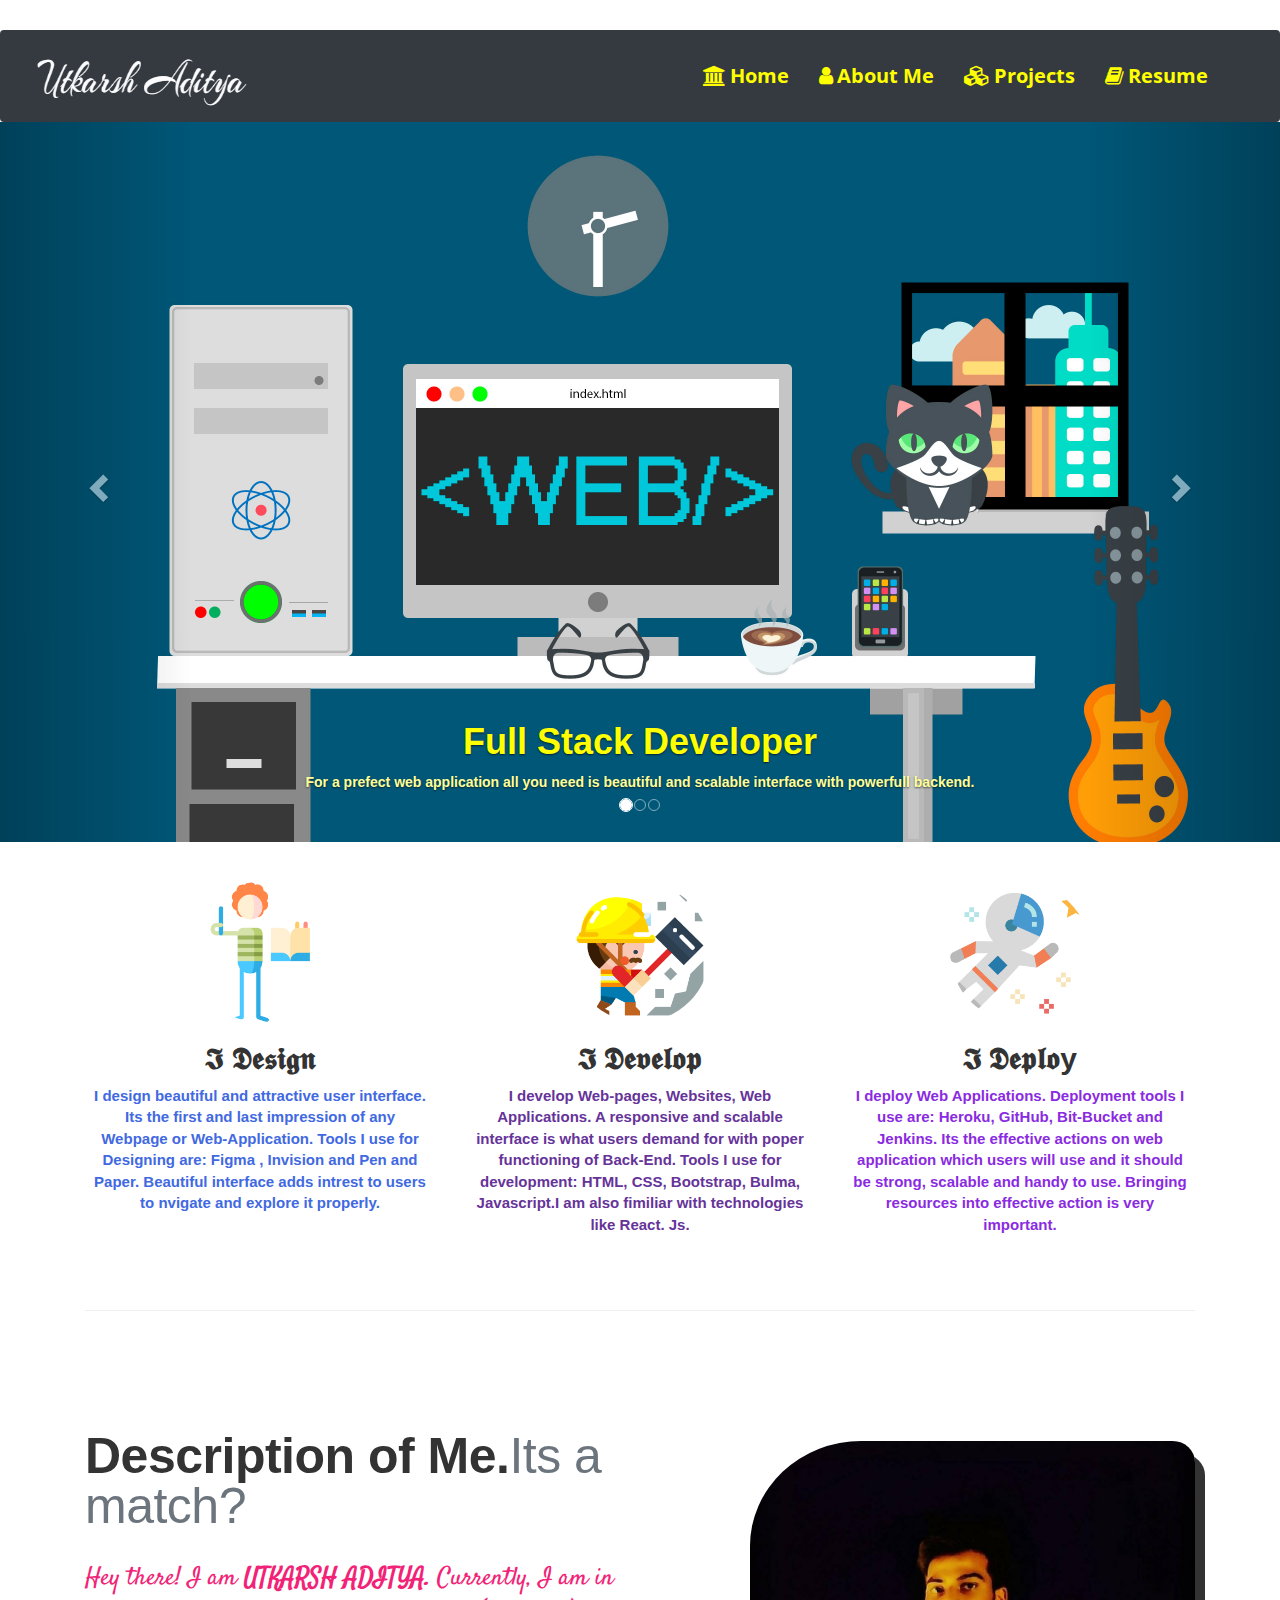
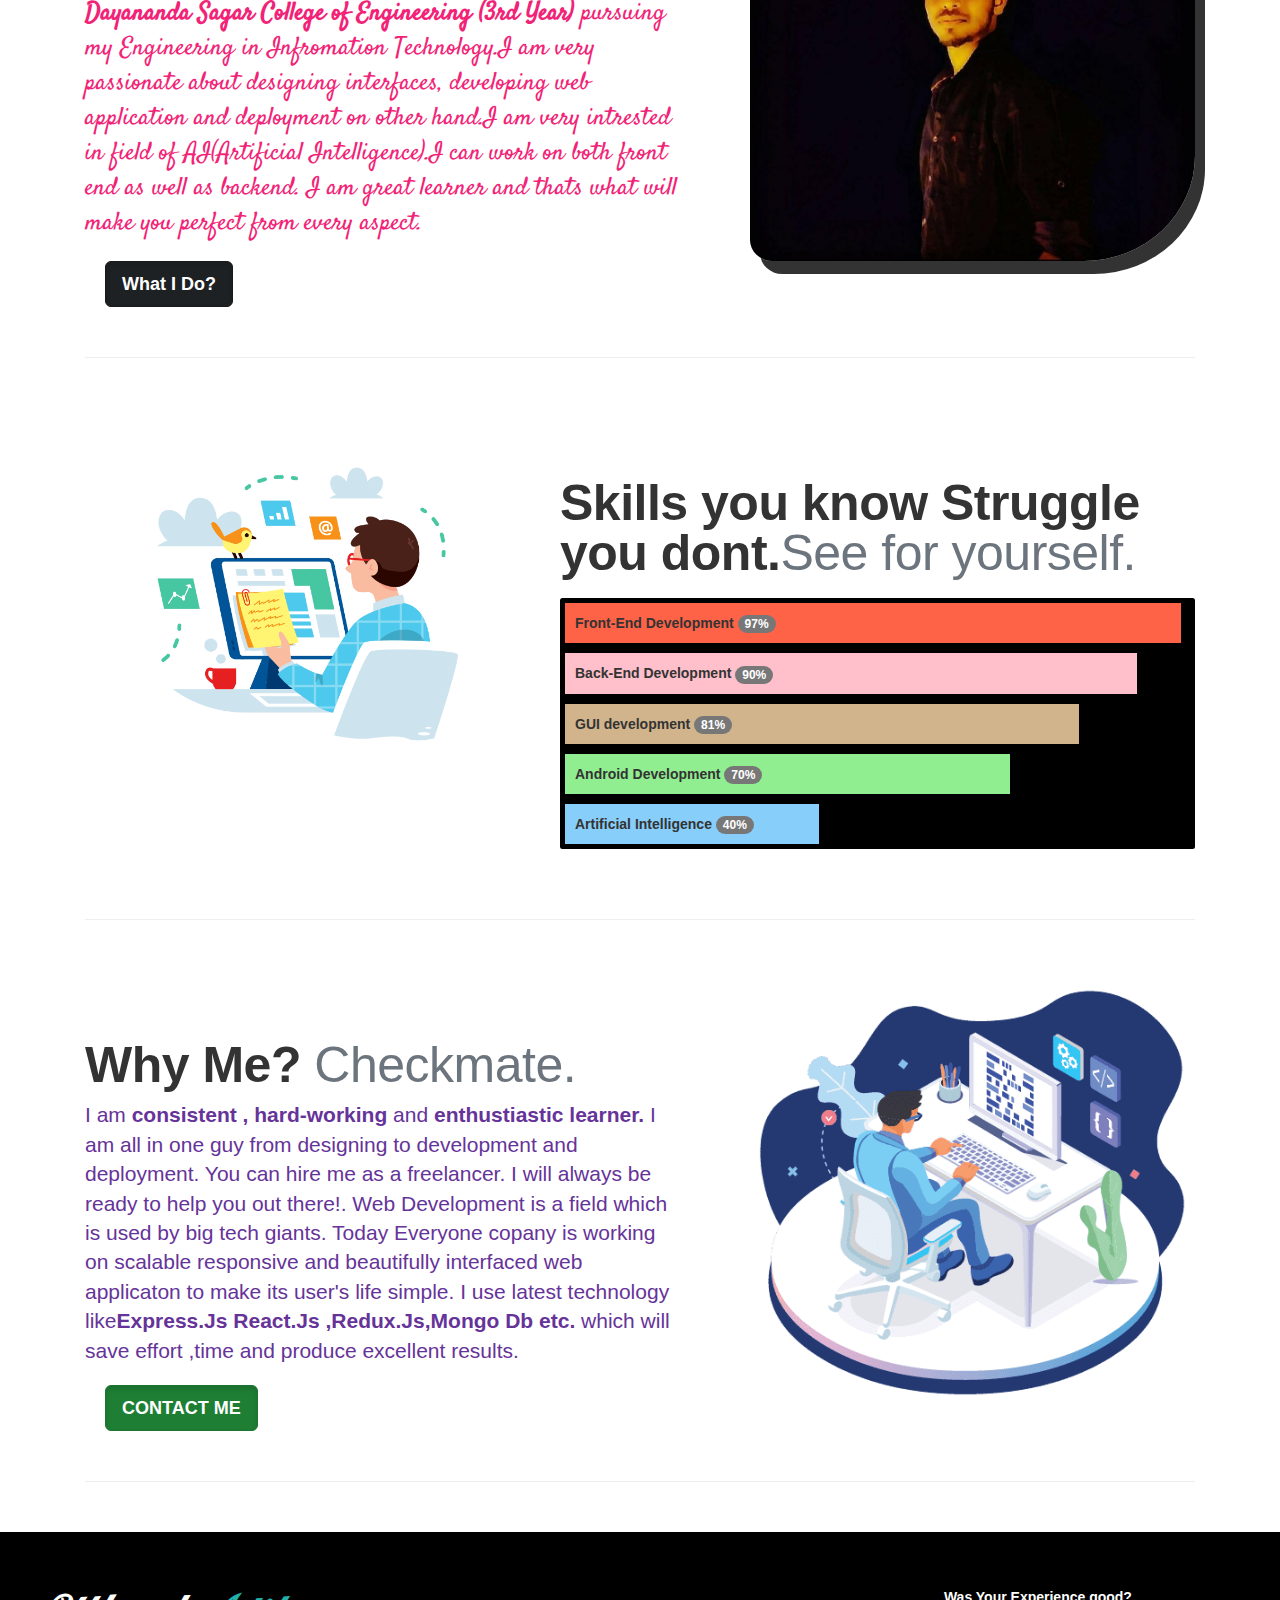
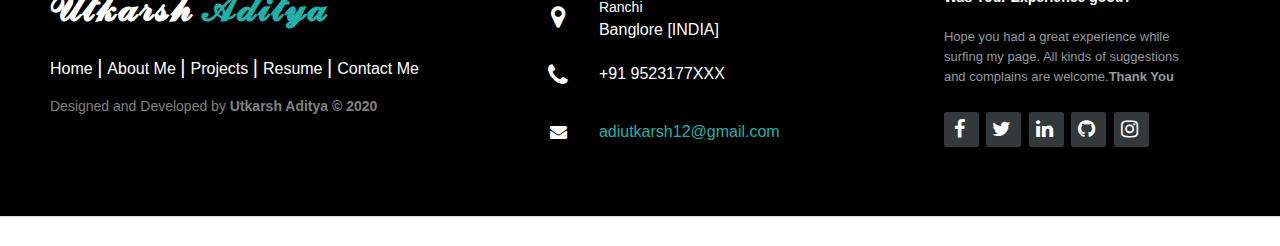
<file: index.html>
<!DOCTYPE html>
<html lang="en">
<head>
    <meta charset="UTF-8">
    <meta name="viewport" content="width=device-width, initial-scale=1.0">
    <title>𝓤𝓽𝓴𝓪𝓻𝓼𝓱 𝓐𝓭𝓲𝓽𝔂𝓪</title>
    <link rel="stylesheet" type="text/css" href="styles1.css">
   
    <link rel="stylesheet" href="https://stackpath.bootstrapcdn.com/bootstrap/4.5.2/css/bootstrap.min.css" integrity="sha384-JcKb8q3iqJ61gNV9KGb8thSsNjpSL0n8PARn9HuZOnIxN0hoP+VmmDGMN5t9UJ0Z" crossorigin="anonymous">

    <meta name="viewport" content="width=device-width, initial-scale=1, minimum-scale=1, maximum-scale=1" />  
    <link rel="icon" href="favicon.ico">
    <link rel="stylesheet" href="https://cdnjs.cloudflare.com/ajax/libs/font-awesome/4.7.0/css/font-awesome.min.css">
    <script src="//cdnjs.cloudflare.com/ajax/libs/jquery/3.2.1/jquery.min.js"></script>
    <link href='https://fonts.googleapis.com/css?family=Montez' rel='stylesheet'>
    <link href="https://fonts.googleapis.com/css2?family=Open+Sans+Condensed:wght@300&display=swap" rel="stylesheet">
    <link href="https://fonts.googleapis.com/css2?family=Pacifico&display=swap" rel="stylesheet">
    <link href="https://fonts.googleapis.com/css2?family=Dancing+Script&display=swap" rel="stylesheet">
    <link href="https://fonts.googleapis.com/css2?family=Architects+Daughter&display=swap" rel="stylesheet">
    <link href="https://fonts.googleapis.com/css2?family=Satisfy&display=swap" rel="stylesheet">
<link href="https://fonts.googleapis.com/css2?family=Great+Vibes&display=swap" rel="stylesheet">
<link href="https://fonts.googleapis.com/css2?family=Open+Sans+Condensed:wght@300&display=swap" rel="stylesheet">
<link href="https://fonts.googleapis.com/css2?family=Open+Sans+Condensed:wght@300&display=swap" rel="stylesheet">
<link rel="canonical" href="https://getbootstrap.com/docs/4.5/examples/carousel/">



</head>
<body>
        
  


  


      <main role="main">
        <nav class="navbar navbar-expand-lg navbar-light bg-dark" style="margin-bottom: 0px;">
  
          <img class="sign" src="signature.png" height="150px" width="360px">
      
          <button class="navbar-toggler" type="button" data-toggle="collapse" data-target="#navbarSupportedContent" aria-controls="navbarSupportedContent" aria-expanded="false" aria-label="Toggle navigation">
            <span class="navbar-toggler-icon"></span>
          </button>
        
          <div class="collapse navbar-collapse" id="navbarSupportedContent">
            <ul class="navbar-nav mr-auto">
      
              <li class="nav-item">
                  <a class="nav-link" style="color: yellow;" href="index.html"> <i class="fa fa-university"></i><strong>Home</strong></a>
                </li>
            
              <li class="nav-item">
                <a class="nav-link" style="color: yellow;" href="aboutme.html"><i class="fa fa-user"></i><strong>About Me</strong></a>
              </li>
              <li class="nav-item">
                  <a class="nav-link" style="color: yellow ;" href="project.html"><i class="fa fa-cubes"></i><strong>Projects</strong></a>
                </li>
                <li class="nav-item">
                  <a class="nav-link" style="color:yellow ;" href="resume.html"><i class="fa fa-book"></i><strong>Resume</strong></a>
                </li>   
            </ul>
          </div>
        </nav>






        <div id="myCarousel" class="carousel slide" data-ride="carousel">

          <ol class="carousel-indicators">
            <li data-target="#myCarousel" data-slide-to="0" class="active"></li>
            <li data-target="#myCarousel" data-slide-to="1"></li>
            <li data-target="#myCarousel" data-slide-to="2"></li>
          </ol>
        
        
          <div class="carousel-inner">
            <div class="item active">
              <img src="el.jpg" alt="full stack developer">
              <div class="carousel-caption">
                <h1 style="color: yellow;" ><strong>Full Stack Developer</strong></h1>
                <p1 style="color: #FFFF99;"><strong>For a prefect web application all you need is beautiful and scalable interface with powerfull backend.</strong></p1>
              </div>
            </div>
        
            <div class="item">
              <img src="ai.png" alt="artificial intelligence">
              <div class="carousel-caption">
                <h1  style="color: yellow;"><strong>Artificial Intelligenece Enthustiastic</strong></h1>
                <p1 style="color: #FFFF99;"><strong>In upcomming few years World will be working on tips of AI.</strong></p1>
              </div>
            </div>
        
            <div class="item">
              <img style="opacity: 80%;" src="and.png" alt="Android developer">
              <div class="carousel-caption">
                <h1  style="color: yellow;"><strong>Android Developer</strong></h1>
                <p1 style="color: #FFFF99;"><strong>We are presently living in worlds of Apps and thats the solution of every small proble of ours.</strong></p1>
        
              </div>
            </div>
          </div>
        
      
          <a class="left carousel-control" href="#myCarousel" role="button" data-slide="prev">
            <span class="glyphicon glyphicon-chevron-left" aria-hidden="true"></span>
            <span class="sr-only">Previous</span>
          </a>
          <a class="right carousel-control" href="#myCarousel" role="button" data-slide="next">
            <span class="glyphicon glyphicon-chevron-right" aria-hidden="true"></span>
            <span class="sr-only">Next</span>
          </a>
        </div>
      
      
      



        
  

      
    
        <div class="container marketing">
      
        
          <div class="row">
            <div class="col-lg-4">
              <img class="bd-placeholder-img rounded-circle" width="140" height="140" src="design.png" preserveAspectRatio="xMidYMid slice" focusable="false" role="img" aria-label="Placeholder: 140x140"><title>Placeholder</title><rect width="100%" height="100%" fill="#777"/>
              <h2><strong>𝕴 𝕯𝖊𝖘𝖎𝖌𝖓</strong></h2>
              <p style="color: royalblue;"><strong>I design beautiful and attractive user interface. Its the first and last impression of any Webpage or Web-Application. Tools I use for Designing are: Figma , Invision and Pen and Paper. Beautiful interface adds intrest to users to nvigate and explore it properly.</strong></p>
          
            </div>
            <div class="col-lg-4">
              <img class="bd-placeholder-img rounded-circle" width="140" height="140" src="develop.png" preserveAspectRatio="xMidYMid slice" focusable="false" role="img" aria-label="Placeholder: 140x140"><title>Placeholder</title><rect width="100%" height="100%" fill="#777"/>
              <h2><strong>𝕴 𝕯𝖊𝖛𝖊𝖑𝖔𝖕</strong></h2>
              <p style="color:rebeccapurple;"><strong>I develop Web-pages, Websites, Web Applications. A responsive and scalable interface is what users demand for with poper functioning of Back-End. Tools I use for development: HTML, CSS, Bootstrap, Bulma, Javascript.I am also fimiliar with technologies like React. Js.</p></strong> 
              <p><a class="btn btn-secondary" style="display: none;" href="#" role="button">View details &raquo;</a></p>
            </div>
            <div class="col-lg-4">
              <img class="bd-placeholder-img rounded-circle" width="140" height="140" src="deploy1.png" preserveAspectRatio="xMidYMid slice" focusable="false" role="img" aria-label="Placeholder: 140x140"><title>Placeholder</title><rect width="100%" height="100%" fill="#777"/>
              <h2><strong>𝕴 𝕯𝖊𝖕𝖑𝖔y</strong></h2>
              <p style="color:blueviolet;"><strong> I deploy Web Applications. Deployment tools I use are: Heroku, GitHub, Bit-Bucket and Jenkins. Its the effective actions on web application which users will use and it should be strong, scalable and handy to use. Bringing resources into effective action is very important.</p></strong>
              <p><a class="btn btn-secondary" style="display: none;" href="#" role="button">View details &raquo;</a></p>
            </div>
          </div>


          
      
      
 <!--feature wala  part-->
      
          <hr class="featurette-divider">
      
          <div class="row featurette">
            <div class="col-md-7">
              <h2 class="featurette-heading"><strong>Description of Me.</strong><span class="text-muted">Its a match?</span></h2><br>
              <p id="parae" class="lead" style="opacity: 90%;color:rgb(240, 11, 106); font-family: 'Satisfy', cursive; font-size: 25px;margin-right: 6%;">Hey there! I am <strong>UTKARSH ADITYA.</strong>   Currently, I am in <strong>Dayananda Sagar College of Engineering (3rd Year)</strong> pursuing my Engineering in Infromation Technology.I am very passionate about designing interfaces, developing web application and deployment on other hand.I am very intrested in field of AI(Artificial Intelligence).I can work on both front end as well as backend. I am great learner and thats what will make you perfect from every aspect. </p>

              <a href="whatido.html" class="btn btn-dark btn-lg active" role="button" aria-pressed="true"><strong>What I Do?</strong></a>

            </div>
            <div class="col-md-5">
              <img style="border-radius: 25% 5% 25% 5%; box-shadow: 10px 13px;margin-top:8rem;" class="bd-placeholder-img bd-placeholder-img-lg featurette-image img-fluid mx-auto" width="500" height="500" src="me1.jpg" preserveAspectRatio="xMidYMid slice" focusable="false" role="img" aria-label="Placeholder: 500x500">
            </div>
          </div>
      
          <hr class="featurette-divider">
      
          <div class="row featurette">
            <div class="col-md-7 order-md-2">
              <h2 class="featurette-heading"><strong>Skills you know Struggle you dont.</strong><span class="text-muted">See for yourself.</span></h2>
              <p class="lead" >
                <ul class="list-group" style="background-color: black;" >

                  <li class="frontend" style="background-color: tomato; padding: 1rem;margin:0.5rem;width:97%; border-width: 3px; border-color:yellow;" class="list-group-item d-flex justify-content-between align-items-center">
                    <strong>Front-End Development</strong>
                    <span class="badge badge-primary badge-pill">97%</span>
                  </li>

                  <li class="backend" style="background-color: pink; padding: 1rem;margin:0.5rem; width: 90%;  border-width: 3px; border-color:yellow;" class="list-group-item d-flex justify-content-between align-items-center">
                    <strong>Back-End Development</strong>
                    <span class="badge badge-primary badge-pill">90%</span>
                  </li>
                  <li class="gui" style="background-color: tan;padding: 1rem;margin:0.5rem; width: 81%;  border-width: 3px; border-color:yellow;" class="list-group-item d-flex justify-content-between align-items-center">
                    <strong>GUI development</strong>
                    <span class="badge badge-primary badge-pill">81%</span>
                  </li>
                  <li class="androiddev" style="background-color:lightgreen;margin:0.5rem;padding: 1rem; width: 70%; border-width: 3px; border-color:yellow;"  class="list-group-item d-flex justify-content-between align-items-center">
                    <strong>Android Development</strong>
                    <span class="badge badge-primary badge-pill">70%</span>
                  </li>
                  <li class="arti" style="background-color:lightskyblue;margin:0.5rem;padding: 1rem; width: 40%; border-width: 3px; border-color:yellow;" class="list-group-item d-flex justify-content-between align-items-center">
                    <strong>Artificial Intelligence</strong>
                    <span class="badge badge-primary badge-pill">40%</span>
                  </li>
                
                </ul>


              </p>
            </div>
            <div class="col-md-5 my-5 order-md-1">
              <img class="bd-placeholder-img bd-placeholder-img-lg featurette-image img-fluid mx-auto" width="500" height="500" src="skill.png" preserveAspectRatio="xMidYMid slice" focusable="false" role="img" aria-label="Placeholder: 500x500">
            </div>
          </div>
      
          <hr class="featurette-divider">
      
          <div class="row featurette">
            <div class="col-md-7">
              <h2 class="featurette-heading"><strong>Why Me?</strong> <span class="text-muted">Checkmate.</span></h2>
              <p class="lead" style="color:rebeccapurple; margin-right:6%;">I am <strong>consistent ,</strong> <strong>hard-working</strong> and <strong>enthustiastic learner.</strong> I am all in one guy from designing to development and deployment. You can hire me as a freelancer. I will always be ready to help you out there!. Web Development is a field which is used by big tech giants. Today Everyone copany is working on scalable responsive and beautifully interfaced web applicaton to make its user's life simple. I use latest technology like<strong>Express.Js</strong> <strong>React.Js</strong> <strong>,Redux.Js,</strong><strong>Mongo Db etc.</strong> which will save effort ,time and produce excellent results. </p>
              <a href="contactus.html" class="btn btn-success btn-lg active"  role="button" aria-pressed="true"><strong>CONTACT ME</strong></a>

            </div>
            <div class="col-md-5">
              <img class="bd-placeholder-img bd-placeholder-img-lg featurette-image img-fluid mx-auto" width="500" height="500" src="mera.png" preserveAspectRatio="xMidYMid slice" focusable="false" role="img" aria-label="Placeholder: 500x500">
            </div>
          </div>
      
          <hr class="featurette-divider">
      
        
      
        </div>
      
      
      </main>





  
        <!-- FOOTER wala part -->
      
        <footer class="footer-distributed">
        
              <div class="footer-left">
        
                <h3><strong>𝓤𝓽𝓴𝓪𝓻𝓼𝓱 </strong><span><strong>𝓐𝓭𝓲𝓽𝔂𝓪</strong></span></h3>
        
                <p class="footer-links">
                  <a href="index.html" class="link-1">Home</a>
                  
                  <a href="aboutme.html">About Me</a>
                
                  <a href="project.html">Projects</a>
                
                  <a href="resume.html">Resume</a>
                  
                  <a href="contactus.html">Contact Me</a>
                </p>
        
                <p1 class="footer-company-name" style="color: gray;">Designed and Developed by <strong> Utkarsh Aditya © 2020</strong> </p1>
              </div>
        
              <div class="footer-center">
        
                <div>
                  <i class="fa fa-map-marker"></i>
                  <p><span>Ranchi</span> Banglore [INDIA] </p>
                </div>
        
                <div>
                  <i class="fa fa-phone"></i>
                  <p>+91 9523177XXX</p>
                </div>
        
                <div>
                  <i class="fa fa-envelope"></i>
                  <p><a href="mailto:utkarsh.aditya.121212@gmail.com">adiutkarsh12@gmail.com</a></p>
                </div>
        
              </div>
        
              <div class="footer-right">
        
                <p class="footer-company-about">
                  <span>Was Your Experience good?</span>
                  Hope you had a great experience while surfing my page. All kinds of suggestions and complains are welcome.<strong>Thank You</strong>
                </p>
        
                <div class="footer-icons">
        
                  <a href="https://www.facebook.com/utkarsh.aditya.121"><i class="fa fa-facebook"></i></a>
                  <a href="https://twitter.com/UtkarshAditya2"><i class="fa fa-twitter"></i></a>
                  <a href="https://www.linkedin.com/in/utkarsh-aditya-46a176182/?originalSubdomain=in"><i class="fa fa-linkedin"></i></a>
                  <a href="https://github.com/utkarsh12adi"><i class="fa fa-github"></i></a>
                  <a href="https://www.instagram.com/adi.12.utkarsh/"><i class="fa fa-instagram"></i></a>
        
                </div>
        
              </div>
        
            </footer>
  

     
      

    

<script href="app.js"></script>


<link href="//maxcdn.bootstrapcdn.com/bootstrap/3.3.0/css/bootstrap.min.css" rel="stylesheet" id="bootstrap-css">
<script src="//maxcdn.bootstrapcdn.com/bootstrap/3.3.0/js/bootstrap.min.js"></script>
<script src="//code.jquery.com/jquery-1.11.1.min.js"></script>




<script src="https://code.jquery.com/jquery-3.5.1.slim.min.js" integrity="sha384-DfXdz2htPH0lsSSs5nCTpuj/zy4C+OGpamoFVy38MVBnE+IbbVYUew+OrCXaRkfj" crossorigin="anonymous"></script>
<script src="https://cdn.jsdelivr.net/npm/popper.js@1.16.1/dist/umd/popper.min.js" integrity="sha384-9/reFTGAW83EW2RDu2S0VKaIzap3H66lZH81PoYlFhbGU+6BZp6G7niu735Sk7lN" crossorigin="anonymous"></script>
<script src="https://stackpath.bootstrapcdn.com/bootstrap/4.5.2/js/bootstrap.min.js" integrity="sha384-B4gt1jrGC7Jh4AgTPSdUtOBvfO8shuf57BaghqFfPlYxofvL8/KUEfYiJOMMV+rV" crossorigin="anonymous"></script>





</body>
</html>


<!-- script tags emergency ke liye

<script src="https://code.jquery.com/jquery-3.5.1.slim.min.js" integrity="sha384-DfXdz2htPH0lsSSs5nCTpuj/zy4C+OGpamoFVy38MVBnE+IbbVYUew+OrCXaRkfj" crossorigin="anonymous"></script>
<script>window.jQuery || document.write('<script src="/docs/4.5/assets/js/vendor/jquery.slim.min.js"><\/script>')</script><script src="/docs/4.5/dist/js/bootstrap.bundle.min.js" integrity="sha384-LtrjvnR4Twt/qOuYxE721u19sVFLVSA4hf/rRt6PrZTmiPltdZcI7q7PXQBYTKyf" crossorigin="anonymous"></script>
<link href="//maxcdn.bootstrapcdn.com/bootstrap/3.3.0/css/bootstrap.min.css" rel="stylesheet" id="bootstrap-css">
<script src="//maxcdn.bootstrapcdn.com/bootstrap/3.3.0/js/bootstrap.min.js"></script>
<script src="//code.jquery.com/jquery-1.11.1.min.js"></script>
-->
</file>
<file: styles1.css>
.sign{
    margin-left: -5rem;
    margin-top: 1rem;
    position: absolute;
    display: block; 
}

.nav-link{
    text-decoration: none;
    font-size: 26px;
    margin: 1.5rem;  
    font-family: 'Open Sans Condensed', sans-serif; 
}
.nav-link:hover{
  background-color: tomato;
  border-radius: 20%;
}

.navbar-toggler{
    margin-left:90%;

}
.navbar-collapse{
    margin-left: 55%;
    display: block;
}
.navbar-expand {
  position: relative;
  min-height: 50px;
  margin-bottom: 0px;
  border: 1px solid transparent;
}

/***body-wala-part**/



body {
    padding-top: 3rem;
    padding-bottom: 3rem;
    color: #5a5a5a;
    line-height: 30px;
  }
  
  
  .carousel {
    margin-bottom: 4rem;
  }
  
  .carousel-caption {
    bottom: 3rem;
    z-index: 10;
  }
  
 
  .carousel-item {
    height: 32rem;
  }
  .carousel-item > img {
    position: absolute;
    top: 0;
    left: 0;
    min-width: 100%;
    height: 32rem;
  }
  
  .marketing .col-lg-4 {
    margin-bottom: 1.5rem;
    text-align: center;
  }
  .marketing h2 {
    font-weight: 400;
  }
  .marketing .col-lg-4 p {
    margin-right: .75rem;
    margin-left: 0.75rem;
    font-size:15px;
  }
  

  .jumbotron{
    background-image: url("am.jfif");
    background-size: cover;
  
  }
  
  
  
  .featurette-divider {
    margin: 5rem 0; 
  }
  
  
  .featurette-heading {
    font-weight: 300;
    line-height: 1;
    letter-spacing: -.05rem;
  }


  .frontend{
    position: relative;
    animation-name: front;
    animation-duration: 4s;
    animation-iteration-count: 1;
    list-style: none;
  }
  @keyframes front{
    from{
      width:0%;
    }
    to{
      width:97%;
    }
  }


  .backend{
    position: relative;
    animation-name: front;
    animation-duration: 5s;
    animation-iteration-count: 1;
    list-style: none;
  }
  @keyframes front{
    from{
      width:0%;
    }
    to{
      width:90%;
    }
  }


  .gui{
    position: relative;
    animation-name: front;
    animation-duration: 4s;
    animation-iteration-count: 1;
    list-style: none;
  }
  @keyframes front{
    from{
      width:0%;
    }
    to{
      width:81%;
    }
  }

  .androiddev{
    position: relative;
    animation-name: front;
    animation-duration: 3s;
    animation-iteration-count: 1;
    list-style: none;
  }
  @keyframes front{
    from{
      width:0%;
    }
    to{
      width:70%;
    }
  }

  .arti{
    position: relative;
    animation-name: front;
    animation-duration: 2s;
    animation-iteration-count: 1;
    list-style: none;
  }
  @keyframes front{
    from{
      width:0%;
    }
    to{
      width:40%;
    }
  }




  .containercontact{
    background-image: url("cont.jpg");  
    height:650px;
    background-repeat: no-repeat;
    background-size: cover;

    
}



.contact{
    padding: 4%;
    height: 400px;
}
.col-md-3{
    background: #ff9b00;
    padding: 4%;
    border-top-left-radius: 0.5rem;
    border-bottom-left-radius: 0.5rem;
    margin-top: 4rem;
    margin-left: 13rem;
    
}
.col-sm-10{
  margin-bottom: 5px;
}
.col-sm-10 input{
  border-style: solid;
  border-width: 2px;
  border-color: coral;
}

.col-sm-10 textarea{
  border-style: solid;
  border-width: 2px;
  border-color: coral;
}
.contact-info{
    margin-top:10%;
}
.contact-info img{
    margin-bottom: 15%;
}
.contact-info h2{
    margin-bottom: 10%;
}
.col-md-6{
    background: #fff;
    padding: 3%;
    border-top-right-radius: 0.5rem;
    border-bottom-right-radius: 0.5rem;
    opacity: 90%;
    margin-top: 4rem;
    
}
.contact-form label{
    font-weight:600;
}
.contact-form button{
    background-color: orange;
    color: #fff;
    font-weight: 600;
    width: 25%;
}
.contact-form button:focus{
    box-shadow:none;
}

  
.whatido{
  background-image: url("boko.jpg");
}
.feature-box-1{
  background-color: orange;
}


main{
  background-color: white;
}


.feature-box-1 {
  padding: 32px;
  box-shadow: 0 0 30px rgba(31, 45, 61, 0.125);
  margin: 15px 0;
  position: relative;
  z-index: 1;
  border-radius: 10px;
  overflow: hidden;
  -moz-transition: ease all 0.35s;
  -o-transition: ease all 0.35s;
  -webkit-transition: ease all 0.35s;
  transition: ease all 0.35s;
  top: 0;
}
.feature-box-1 * {
  -moz-transition: ease all 0.35s;
  -o-transition: ease all 0.35s;
  -webkit-transition: ease all 0.35s;
  transition: ease all 0.35s;
}
.feature-box-1 .icon {
  width: 70px;
  height: 70px;
  line-height: 70px;
  background: #fc5356;
  color: #ffffff;
  text-align: center;
  border-radius: 50%;
  margin-bottom: 22px;
  font-size: 27px;
}
.feature-box-1 .icon i {
  line-height: 70px;
}
.feature-box-1 h5 {
  color: #20247b;
  font-weight: 600;
}
.feature-box-1 p {
  margin: 0;
}
.feature-box-1:after {
  content: "";
  position: absolute;
  top: 0;
  bottom: 0;
  left: auto;
  right: 0;
  border-radius: 10px;
  width: 0;
  background: skyblue;
  z-index: -1;
  -moz-transition: ease all 0.35s;
  -o-transition: ease all 0.35s;
  -webkit-transition: ease all 0.35s;
  transition: ease all 0.35s;
}
.feature-box-1:hover {
  top: -5px;
}
.feature-box-1:hover h5 {
  color: #ffffff;
}
.feature-box-1:hover p {
  color: rgba(255, 255, 255, 0.8);
}
.feature-box-1:hover:after {
  width: 100%;
  height: 100%;
  border-radius: 10px;
  left: 0;
  right: auto;
}
.section {
    padding: 100px 0;
    position: relative;
}
.section-title {
    padding-bottom: 45px;
}
.section-title h2 {
    font-weight: 700;
    color: #20247b;
    font-size: 45px;
    margin: 0 0 15px;
    border-left: 5px solid #fc5356;
    padding-left: 15px;
}

.whole{
 background-color: greenyellow;
 height:600px;
}










.footer-distributed{
  background: black;
	box-shadow: 0 1px 1px 0 rgba(0, 0, 0, 0.12);
	box-sizing: border-box;
	width: 100%;
	text-align: left;
	font: bold 16px sans-serif;
	padding: 55px 50px;
}

.footer-distributed .footer-left,
.footer-distributed .footer-center,
.footer-distributed .footer-right{
	display: inline-block;
	vertical-align: top;
}

/* Footer left */

.footer-distributed .footer-left{
	width: 40%;
}

/* The company logo */

.footer-distributed h3{
	color:  #ffffff;
	font: normal 36px 'Open Sans', cursive;
	margin: 0;
}

.footer-distributed h3 span{
	color:  lightseagreen;
}

/* Footer links */

.footer-distributed .footer-links{
	color:  #ffffff;
	margin: 20px 0 12px;
	padding: 0;
}

.footer-distributed .footer-links a{
	display:inline-block;
	line-height: 1.8;
  font-weight:400;
	text-decoration: none;
	color:  inherit;
}

.footer-distributed .footer-company-name{
	color:  #222;
	font-size: 14px;
	font-weight: normal;
	margin: 0;
}

/* Footer Center */

.footer-distributed .footer-center{
	width: 35%;
}

.footer-distributed .footer-center i{
	background-color:  black;
	color: #ffffff;
	font-size: 25px;
	width: 38px;
	height: 38px;
	border-radius: 50%;
	text-align: center;
	line-height: 42px;
	margin: 10px 15px;
	vertical-align: middle;
}

.footer-distributed .footer-center i.fa-envelope{
	font-size: 17px;
	line-height: 38px;
}

.footer-distributed .footer-center p{
	display: inline-block;
	color: #ffffff;
  font-weight:400;
	vertical-align: middle;
	margin:0;
}

.footer-distributed .footer-center p span{
	display:block;
	font-weight: normal;
	font-size:14px;
	line-height:2;
}

.footer-distributed .footer-center p a{
	color:  lightseagreen;
	text-decoration: none;;
}

.footer-distributed .footer-links a:before {
  content: "|";
  font-weight:300;
  font-size: 20px;
  left: 0;
  color: #fff;
  display: inline-block;
  padding-right: 5px;
}

.footer-distributed .footer-links .link-1:before {
  content: none;
}



.footer-distributed .footer-right{
	width: 20%;
}

.footer-distributed .footer-company-about{
	line-height: 20px;
	color:  #92999f;
	font-size: 13px;
	font-weight: normal;
	margin: 0;
}

.footer-distributed .footer-company-about span{
	display: block;
	color:  #ffffff;
	font-size: 14px;
	font-weight: bold;
	margin-bottom: 20px;
}

.footer-distributed .footer-icons{
	margin-top: 25px;
}

.footer-distributed .footer-icons a{
	display: inline-block;
	width: 35px;
	height: 35px;
	cursor: pointer;
	background-color:  #33383b;
	border-radius: 2px;

	font-size: 20px;
	color: #ffffff;
	text-align: center;
	line-height: 35px;

	margin-right: 3px;
	margin-bottom: 5px;
}



@media (max-width: 880px) {

	.footer-distributed{
		font: bold 14px sans-serif;
	}

	.footer-distributed .footer-left,
	.footer-distributed .footer-center,
	.footer-distributed .footer-right{
		display: block;
		width: 100%;
		margin-bottom: 40px;
		text-align: center;
	}

	.footer-distributed .footer-center i{
		margin-left: 0;
	}

}





  










  
  
  /* RESPONSIVE CSS
  -------------------------------------------------- */
  
  @media (min-width: 40em) {
   
    .carousel-caption p {
      margin-bottom: 1.25rem;
      font-size: 1.25rem;
      line-height: 1.4;
    }
  
    .featurette-heading {
      font-size: 50px;
    }
  }
  
  @media (min-width: 62em) {
    .featurette-heading {
      margin-top: 7rem;
    }
  }
  .bd-placeholder-img {
    font-size: 1.125rem;
    text-anchor: middle;
    -webkit-user-select: none;
    -moz-user-select: none;
    -ms-user-select: none;
    user-select: none;
  }

  @media (min-width: 768px) {
    .bd-placeholder-img-lg {
      font-size: 3.5rem;
    }



    .myCarousel{
        margin-top: 0rem;
    }
    .carousel-caption p{
        opacity: 80%;
    }
    footer{
        background-color: black;
    }
    footer p{
        margin-top: 1rem;
    }
    .all{
        width: 100%;
        background-color: black;

    }
    i{
        padding-right: 0.4rem;
    }
    .downwala a{
        padding-left: 9rem;
        font-weight: bold;
    }


    /** Responsive css for all devices**/

    @media (max-width:1650px){

      .nav-link{
        margin-left:-2rem;
        display: block;
        padding-right: 6rem;
        font-size: 3.5rem;
        margin-right: 4rem;
      }
      .container a{
        margin-left:-4rem;
        padding-right: -3rem;
      }
      .col-md-7 a{
        margin-left:2rem;
      }
    }
    @media (min-width:1050px) and (max-width:1500px){

      .nav-link{
        margin-left:-2rem;
        display: block;
        padding-right: 6rem;
        font-size: 2rem;
        margin-right: 4rem;
      }
      .container a{
        margin-left:-4rem;
        padding-right: -3rem;
      }
      .col-md-7 a{
        margin-left:2rem;
      }
    }
 @media(max-width:1330px){
  
   .control-label{
     font-size: 10px;
   }

 }
 @media(max-width:1000px){
  .control-label{
    font-size: 8px;
    font-weight: bold;
  }
   
 }

    @media (max-width:1024px){

      .nav-link{
        margin-left:-3rem;
        display: block;
        padding-right: 2rem;
        font-size: 2rem;
        margin-right: 4rem;
      }
      .container a{
        margin-left:-4rem;
        padding-right: -3rem;
      }
      .col-md-7 a{
        margin-left:2rem;
      }
    }

    @media(max-width:768px){
      .nav-link{
        margin-left:-3rem;
        display: block;
        padding-right: 2rem;
        font-size: 3rem;
        margin-right: 4rem;
      }
    
      .container a{
        margin-left:-8rem;
        padding-right: -3rem;
      }
      .col-md-7 a{
        margin-left:1rem;
      }
     
     
      

    }
    @media(max-width:600px){
      .navbar-expand-lg image{
        margin-left: 2rem;
        display: block;
        position: absolute;
      }
      .container a{
        margin-left:-15rem;
        padding-right: -1rem;
      }
      .all{
        background-color: black;
      }
      .col-md-5{
        height:300px;
        width:300px;
      }
     
      footer{
        width: 100%;
        background-color: black;
      }
    }
    @media(max-width:450px){
      .navbar-expand-lg image{
        margin-left: 2rem;
        display: block;
        position: absolute;
      }
      footer{
        width: 100%;
        background-color: black;
      }
    }


    @media(max-width:375px){
      .navbar-expand-lg image{
        padding-left: -2rem;
        display: block;
        position: absolute;
      }
      .nav-link{
        margin-left:-2rem;
        display: block;
        padding-right: 6rem;
        font-size: 1rem;
        margin-right: 4rem;
      }
      .container a{
        margin-left:-4rem;
        padding-right: -3rem;
      }
      .col-md-7 a{
        margin-left:2rem;
      }
     
    }








    




   


    
  }
</file>
